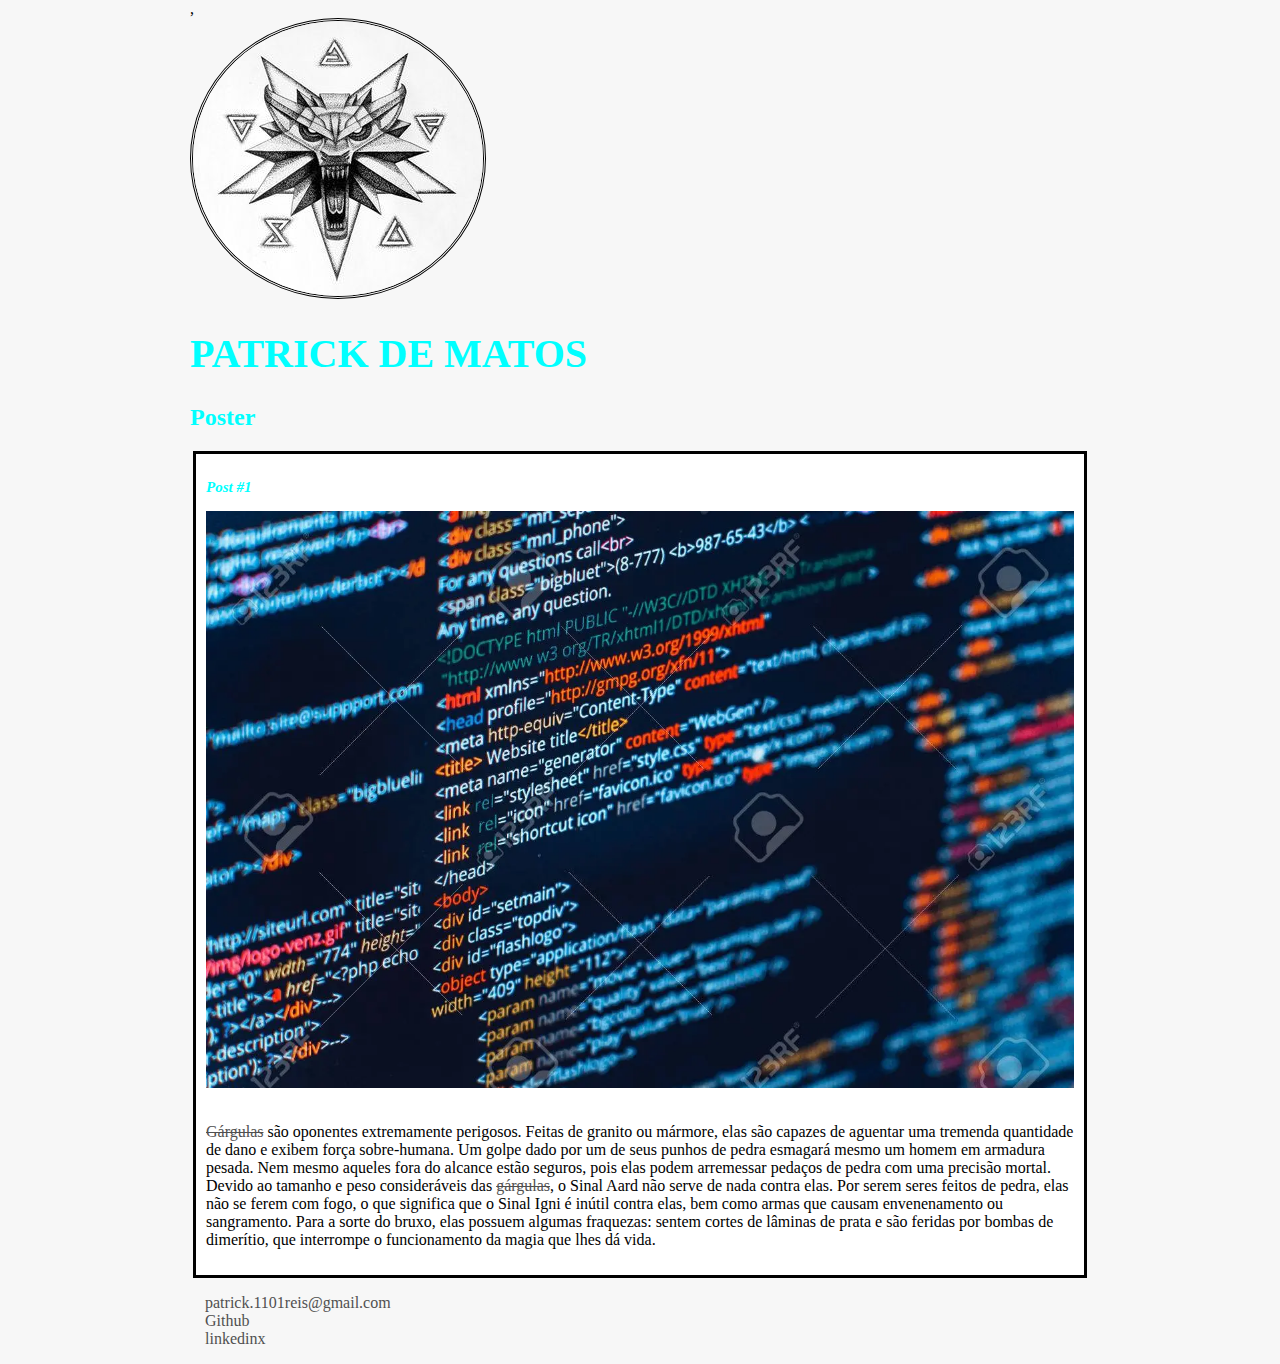
<file: Modulo 2 HTML e CSS/index.html>
<!DOCTYPE html>
<html>
    <head>
        <meta charset="utf-8">
        ,<title>Patrick de Matos</title>
        <link rel="stylesheet" href="style.css">
    <body>
        <header>
            <img id="img" src="simbolo.jpg" alt="simbolo the witcher">
            <h1 id="title">Patrick de Matos</h1>
        </header>
        <section>
            <header>
                <h2 class="subtitle">Poster</h2>
            </header>
        </section>
        <article class="post">
            <header>
            <h3 class="posttitle">Post #1</h3>
            <img class="postimg"src="html.jpg" alt="codigo html">
            </header>
            <p>
               <a href="https://github.com/patrickdmatos" target="_blank">Gárgulas</a> são oponentes extremamente perigosos. Feitas de granito ou mármore, elas são capazes de aguentar uma tremenda quantidade de dano e exibem força sobre-humana. Um golpe dado por um de seus punhos de pedra esmagará mesmo um homem em armadura pesada. Nem mesmo aqueles fora do alcance estão seguros, pois elas podem arremessar pedaços de pedra com uma precisão mortal.

Devido ao tamanho e peso consideráveis das <a href="mailto:patrick.1101reis@gmail.com">gárgulas</a>, o Sinal Aard não serve de nada contra elas. Por serem seres feitos de pedra, elas não se ferem com fogo, o que significa que o Sinal Igni é inútil contra elas, bem como armas que causam envenenamento ou sangramento. Para a sorte do bruxo, elas possuem algumas fraquezas: sentem cortes de lâminas de prata e são feridas por bombas de dimerítio, que interrompe o funcionamento da magia que lhes dá vida.
            </p>
        </article>
        <footer>
            <ul class="contact_list">
                <li>
                    <a href="mailto:patrick.1101reis@gmail.com">patrick.1101reis@gmail.com</a>
                </li>
                <li>
                    <a href="https://github.com/patrickdmatos" target="_blank">Github</a>
                </li>
                <li>
                    <a href="https://www.linkedin.com/in/patrick-reis-2573321a5/" target="_blank">linkedinx</a>
                </li>
            </ul>
        </footer>
    </body>
    </head>
</html>
</file>
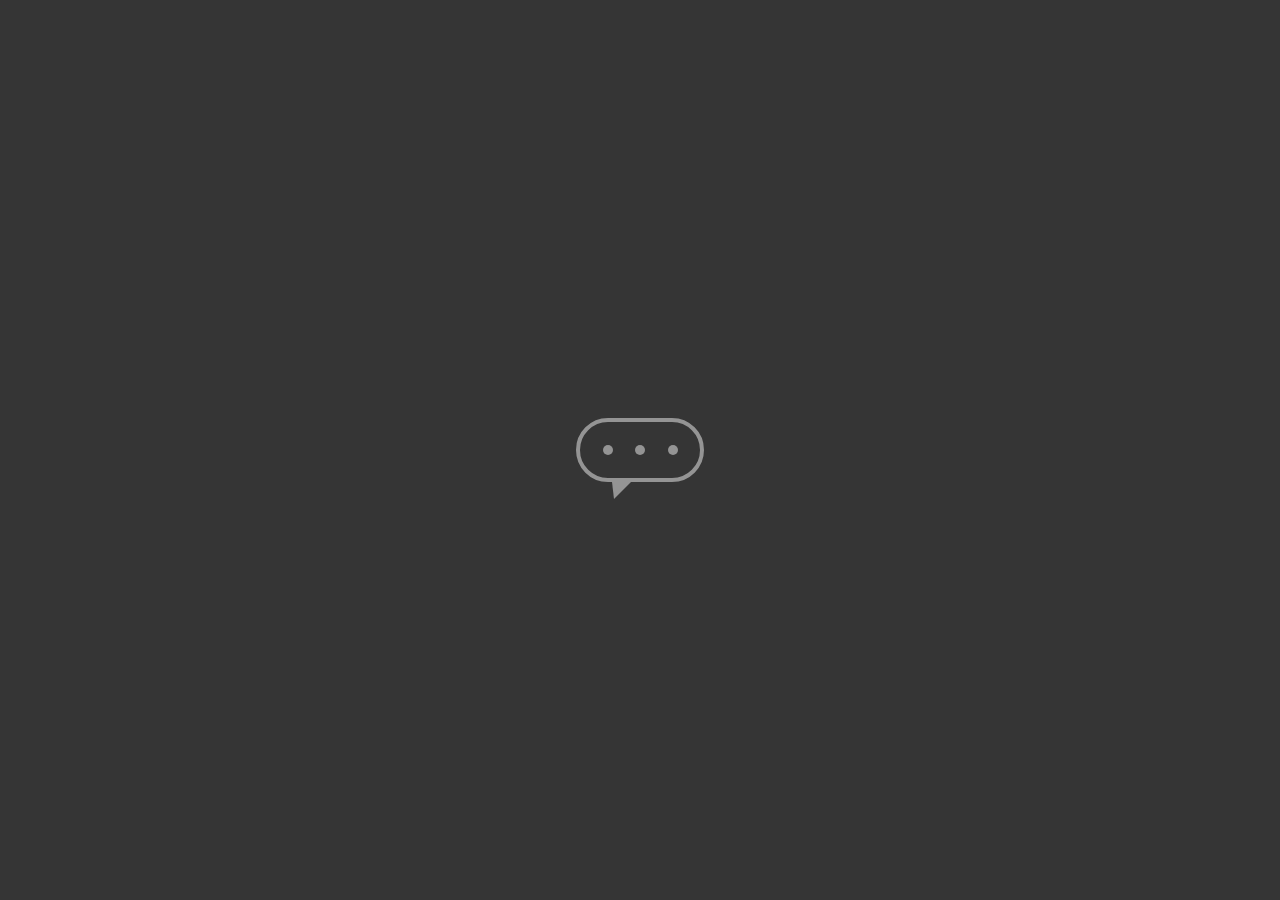
<file: Modulo 2 HTML e CSS/flutuando/index.html>
<!DOCTYPE html>
<html>
    <head>
        <meta charset="utf-8">
        <meta name="viewport" content="width+device-width, initial-scale=1.0">
        <link rel="stylesheet" href="style.css">
        <title>Flutuando</title>
    </head>
    <body>
        <main class="wrapper">
            <div class="chatbot">
                <div class="chatbot_loading"></div>
                <div class="chatbot_loading"></div>
                <div class="chatbot_loading"></div>
            </div>
        </main>
    </body>
</html>
</file>
<file: Modulo 2 HTML e CSS/Hamburgueria/index.html>
<!DOCTYPE html>
<html>
    <head>
        <meta charset="utf-8">
        <meta name="viewport" content="width+device-width, initial-scale=1.0">
        <link rel="stylesheet" href="style.css">
        <title></title>
    </head>
    <body>
        ,<div class="wrapper">
            <div class="checkbox-wrapper">
                <input type="checkbox" id="toggle">
                <label class="checkbox" for="toggle">
                    <div class="trace"></div>
                    <div class="trace"></div>
                    <div class="trace"></div>
                </label>
            </div> 
        </div>
    </body>
</html>
</file>
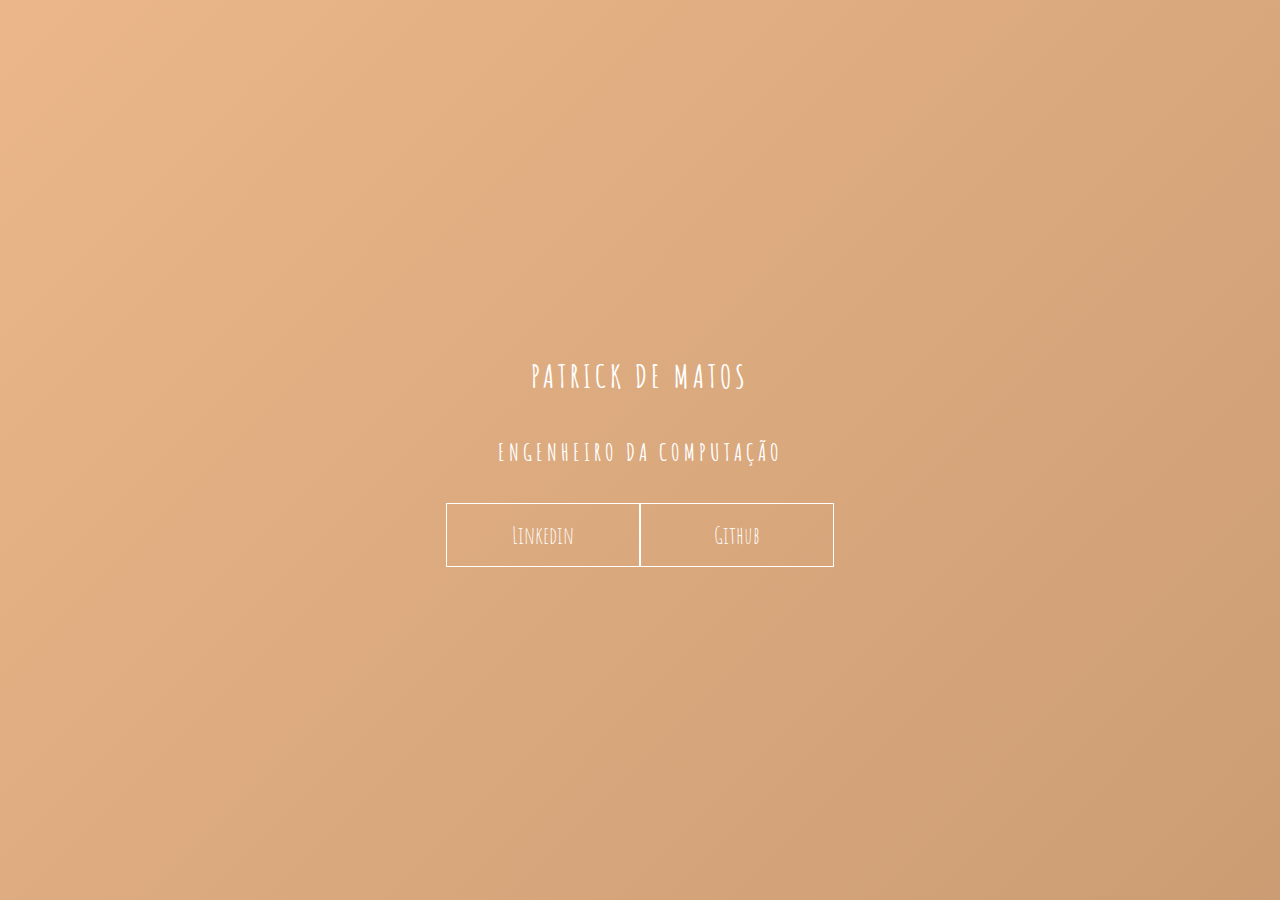
<file: Modulo 2 HTML e CSS/keyframes/index.html>
<!DOCTYPE html>
<html>
    <head>
        <meta charset="utf-8">
        <meta name="viewport" content="width+device-width, initial-scale=1.0">
        <link rel="stylesheet" href="style.css">
        <title>Document</title>
    </head>
    <body>
        <main class="wrapper">
            <h1>Patrick de Matos</h1>
            <h2>Engenheiro da Computação</h2>
            <div class="social">
                <a href="https://www.linkedin.com/in/patrick-de-matos-2573321a5/">Linkedin</a>
                <a href="https://github.com/patrickdmatos">Github</a>
            </div>
        </main>
    </body>
</html>
</file>
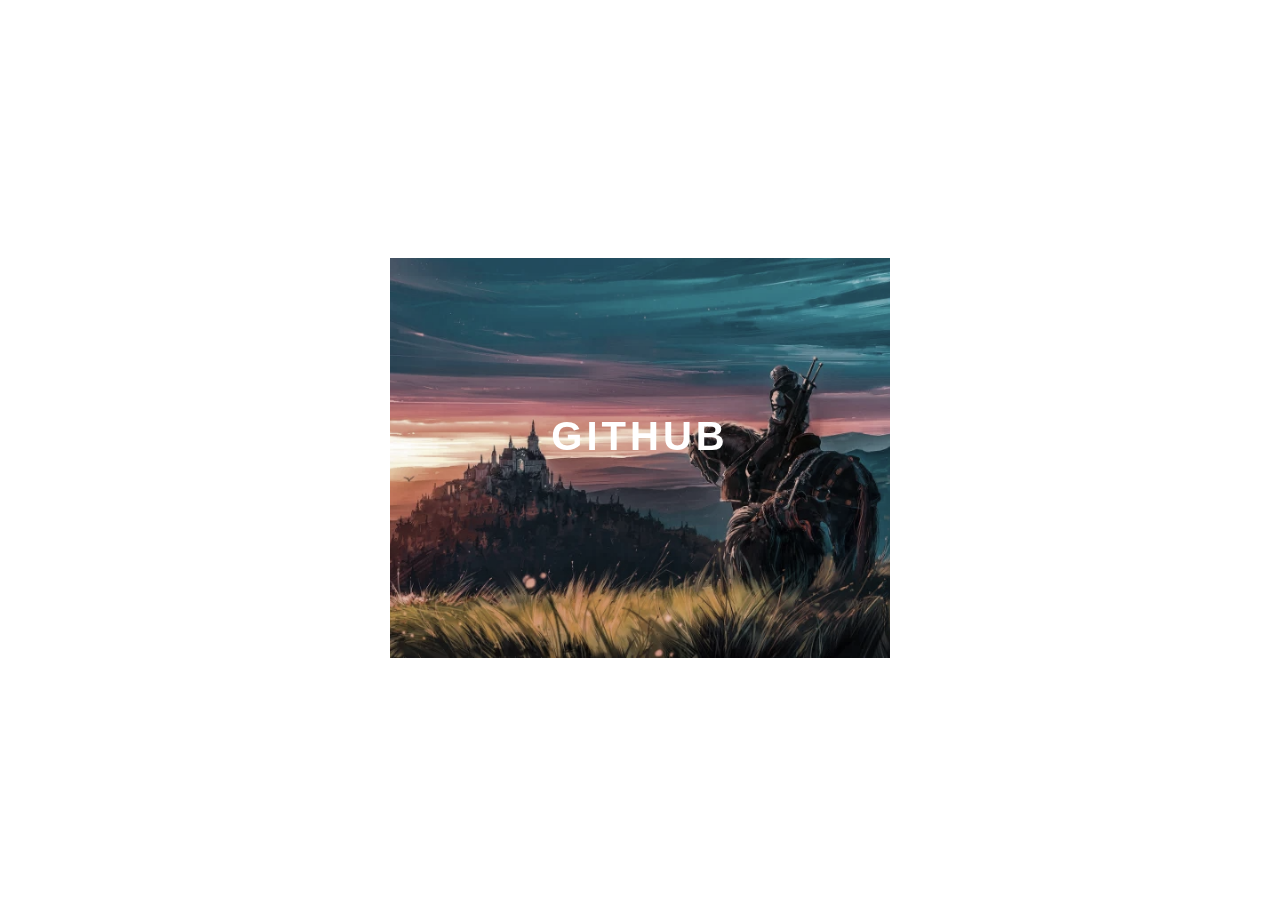
<file: Modulo 2 HTML e CSS/transitions/index.html>
<!DOCTYPE html>
<html lang="pt-br">
    <head>
        <meta charset="utf-8">
        <meta name="viewport" content="width+device-width, initial-scale=1.0">
        <link rel="stylesheet" href="style.css">
        <title>Projeto</title>
    </head>
    <body>
        <div class="container">
            <div class="card">
                <div class="card-wrapper">
                    <h2>Github</h2>
                    <p>Veja meus projetos</p>
                </div>
            </div>
        </div>
    </body>
</html>
</file>
<file: Modulo 2 HTML e CSS/style.css>
body{ 
    background: #f7f7f7;
    font-family: Verdana;
    font: #505050;
    max-width: 900px;
    margin: auto;
}

#title , .subtitle, .posttitle {
color: aqua;
}
#title{
    font-size: 40px;
    text-transform: uppercase;
}
#img{
    border-radius: 100%;
    border-color: #000;
    border-style: double;
}
a{
    text-decoration: line-through;
    color: #505050;
}

.posttitle{
    font-size: 15px;
    font-style: italic;
}

.post{
    background: #fff;
    padding: 10px;
    border: 3px solid #000;
    margin: 3px;
}
.contact_list{
    list-style-type: none;
    padding-left: 15px;
}
.contact_list li a{
    text-decoration: none;
}
.postimg{
    margin-bottom: 15px;
    width: 100%;
}
</file>
<file: Modulo 2 HTML e CSS/flutuando/style.css>
body{
    margin: 0;
    padding: 0;
    font-family: verdana;
}
.wrapper{
    height: 100vh;
    width: 100vw;
    background-color: rgb(53, 53, 53);
    display: flex;
    justify-content: center;
    align-items: center;
}
.chatbot{
    height: 4rem;
    width: 8rem;
    border: 4px solid #949494;
    border-radius: 36px;
    box-sizing: border-box;
    display: flex;
    justify-content: space-evenly;
    align-items: center;
    position: relative;
    transform: translate(0);
    animation: chatTranslate 2s ease-in-out infinite;
}
.chatbot::before{
    content: '';
    width: 0;
    height: 0;
    position: absolute;
    bottom: -1.3rem;
    left: 2rem;
    border-left: 2px solid transparent;
    border-right: 17px solid transparent;
    border-top: 17px solid #949494;
}
.chatbot_loading{
    height: 10px;
    width: 10px;
    border-radius: 50%;
    transform: scale(1);
    background-color: #949494;
}
@keyframes chatTranslate {
    0%{
        transform: translateY(0);
    }
    50%{
        transform: translateY(15px);
    }
    100%{
        transform: translateY(0);
    }
}

.chatbot_loading:nth-child(1){
    animation: pulse 1.5s ease-in-out infinite;
}
.chatbot_loading:nth-child(2){
    animation: pulse 1.5s ease-in-out infinite;
    animation-delay: 2s;
}
.chatbot_loading:nth-child(3){
    animation: pulse 1.5s ease-in-out infinite;
    animation-delay: 4s;
}
@keyframes pulse{
    0%{
        transform: scale(1);
    }
    50%{
        transform: scale(1.5);
    }
    100%{
        transform: scale(1);
    }
}
</file>
<file: Modulo 2 HTML e CSS/Hamburgueria/style.css>
*{
    padding: 0;
    margin: 0;
    box-sizing: border-box;
}

.wrapper{
    background-color: rgb(221,161,171);
    width: 100%;
    height: 100vh;
    display: flex;
    justify-content: center;
    align-items: center;
}
.checkbox{
    height: 100px;
    width: 100px;
    display: flex;
    justify-content: center;
    position: relative;
    cursor: pointer;
}
.checkbox .trace{
    width: 90px;
    height: 8px;
    background-color: white;
    position: absolute;
    border-radius: 4px;
    transition: 0.5s ease-in-out;
}
.checkbox .trace:nth-child(1){
    top: 26px;
    transform: rotate(0);
}
.checkbox .trace:nth-child(2){
    top: 46px;
    transform: rotate(0);
}
.checkbox .trace:nth-child(3){
    top: 66px;
    transform: rotate(0);
}
#toggle{
    display: none;
}
#toggle:checked + .checkbox .trace:nth-child(1){
    transform: rotate(45deg);
    top: 47px;
}
#toggle:checked + .checkbox .trace:nth-child(2){
    transform: translateX(-100px);
    width: 30px;
    opacity: 0;
}
#toggle:checked + .checkbox .trace:nth-child(3){
    transform: rotate(-45deg);
    top: 48px;
}
</file>
<file: Modulo 2 HTML e CSS/keyframes/style.css>
@import url('https://fonts.googleapis.com/css2?family=Amatic+SC:wght@700&display=swap');

body{
    margin: 0;
    padding: 0;
    color: white;
    font-family: 'amatic sc', geneva;
}
.wrapper{
    height: 100vh;
    width: 100vw;
    background: linear-gradient(-45deg, #155c96c7,#6e98b9b0,#c1936b,#EBB78A);
    background-size:400% 400%;
    display: flex;
    flex-direction: column;
    justify-content: center;
    align-items: center;
    animation: bgtransition 8s ease-in-out infinite;
}
h1{
    text-transform: uppercase;
    letter-spacing: 4px;
}
h2{
    text-transform: uppercase;
    letter-spacing: 4px;
}
.social{
    margin-top: 1rem;
    display: flex;
}
a{
    text-decoration: none;
    color: white;
    font-size: 24px;
    padding: 1rem 4rem;
    border: 1px solid white;
    min-width: 4rem;
    display: flex;
    justify-content: center;
    align-items: center;
    transition: 0.5s cubic-bezier(0.55, 0.25, 0.675, 0.97);
}
a:hover{
    color: #085078;
    background-color: white;
}
@keyframes bgtransition {
    0% {
        background-position: 0% 80%;
    }
    50%{
        background-position: 80% 100%;
    }
    100% {
        background-position: 0% 90%;
    }
}
</file>
<file: Modulo 2 HTML e CSS/transitions/style.css>
body{
    font-family: sans-serif;
}
.container{
    width: 100%;
    height: 100vh;
    display: flex;
    justify-content: center;
    align-items: center;
}
.card{
    height: 400px;
    width: 500px;
    background-image: url('./landscape.jpg');
    background-position: center;
    background-repeat: no-repeat;
    background-size: cover;
    display: flex;
    justify-content: center;
    align-items: center;
    filter: grayscale(0.5);
    color: white ;
    cursor: pointer;
    transition: 0.3s;
}
.card-wrapper{
    text-align: center;
    display: flex;
    flex-direction: column;
    justify-content: center;
    align-items: center;
    position: relative;
}
.card-wrapper::before{
    content: '';
    position: absolute;
    height: 100px;
    width: 100px;
    display: block;
    border: 1px solid white;
    opacity: 0;
    transition: 0.3s;
}
.card-wrapper h2{
    font-size: 40px;
    text-transform: uppercase;
    letter-spacing: 4px;
    margin: 0;
    transition: 0.3s;
}
.card-wrapper p{
    font-size: 14px;
    visibility: hidden;
    opacity: 0;
    font-weight: bold;
    text-transform: uppercase;
    transition: o.3s;
}
.card:hover{
    filter: unset;
}

.card:hover > .card-wrapper::before{
    height: 300px;
    width: 400px;
    opacity: 1;
}

.card:hover > .card-wrapper p{
    opacity: 1;
    visibility: visible;
    font-size: 14px;
}
</file>
